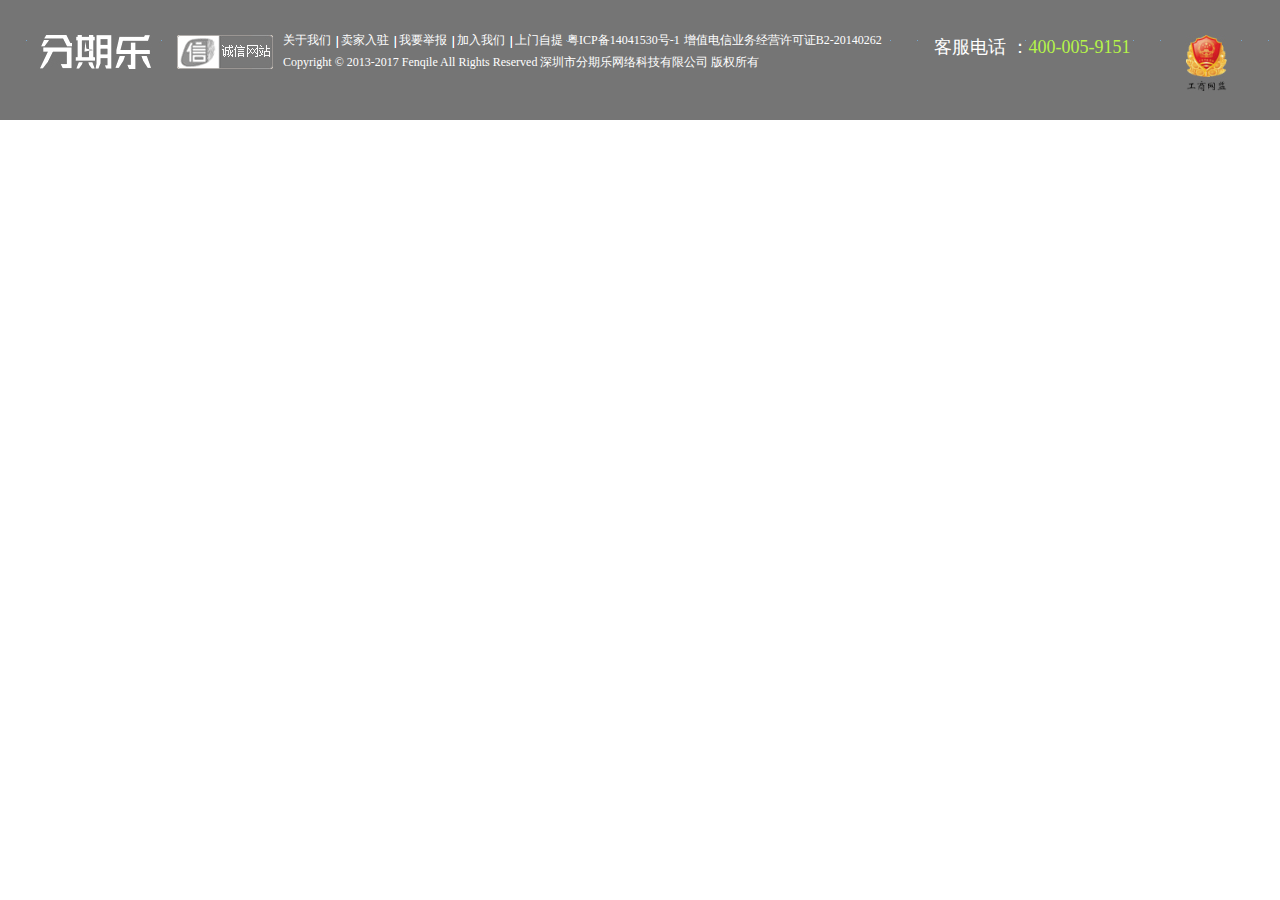
<file: html/footer.html>
<!DOCTYPE html>
<html>
	<head>
		<meta charset="UTF-8">
		<title></title>
		<link rel="stylesheet" type="text/css" href="../css/footer.css"/>
	</head>
	<body>
		<div class="footer">
			<a href="" id="img1"><img src="../img/Landing/footer_09.jpg"/></a>
			<a href="" id="img2"><img src="../img/Landing/footer_11.jpg"/></a>
			<ul>
				<li><a href="">关于我们</a></li>
				<li><a href="">卖家入驻</a></li>
				<li><a href="">我要举报</a></li>
				<li><a href="">加入我们</a></li>
				<li><a href="">上门自提</a>   <a href="">粤ICP备14041530号-1</a>   <a href="">增值电信业务经营许可证B2-20140262</a></li>
				<p>Copyright © 2013-2017 Fenqile All Rights Reserved 深圳市分期乐网络科技有限公司 版权所有</p>
			</ul>
			<div class="kefu">
				<p><span>客服电话 ：</span><b>400-005-9151</b></p>
				<img src="../img/Landing/footer_06.jpg"/>
			</div>
			
		</div>
	</body>
</html>
</file>
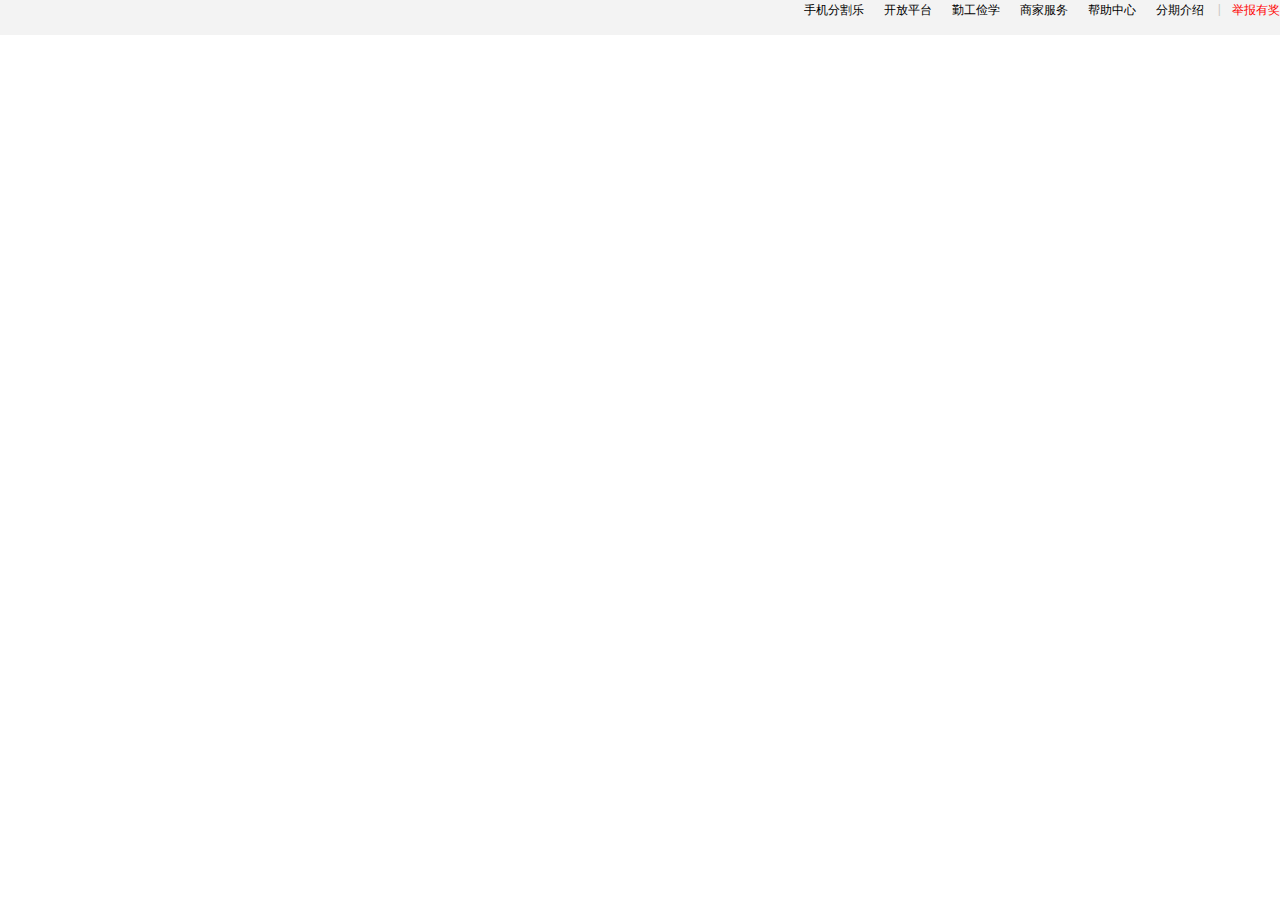
<file: html/header.html>
<!DOCTYPE html>
<html>
	<head>
		<meta charset="UTF-8">
		<title></title>
		<link rel="stylesheet" type="text/css" href="../css/header.css"/>
	</head>
	<body>
		<div class="header">
			<ul>
				<li><a href="">手机分割乐</a></li>
				<li><a href="">开放平台</a></li>
				<li><a href="">勤工俭学</a></li>
				<li><a href="">商家服务</a></li>
				<li><a href="">帮助中心</a></li>
				<li><a href="">分期介绍</a></li>
				<li><a href="">举报有奖</a></li>
			</ul>
		</div>
	</body>
</html>
</file>
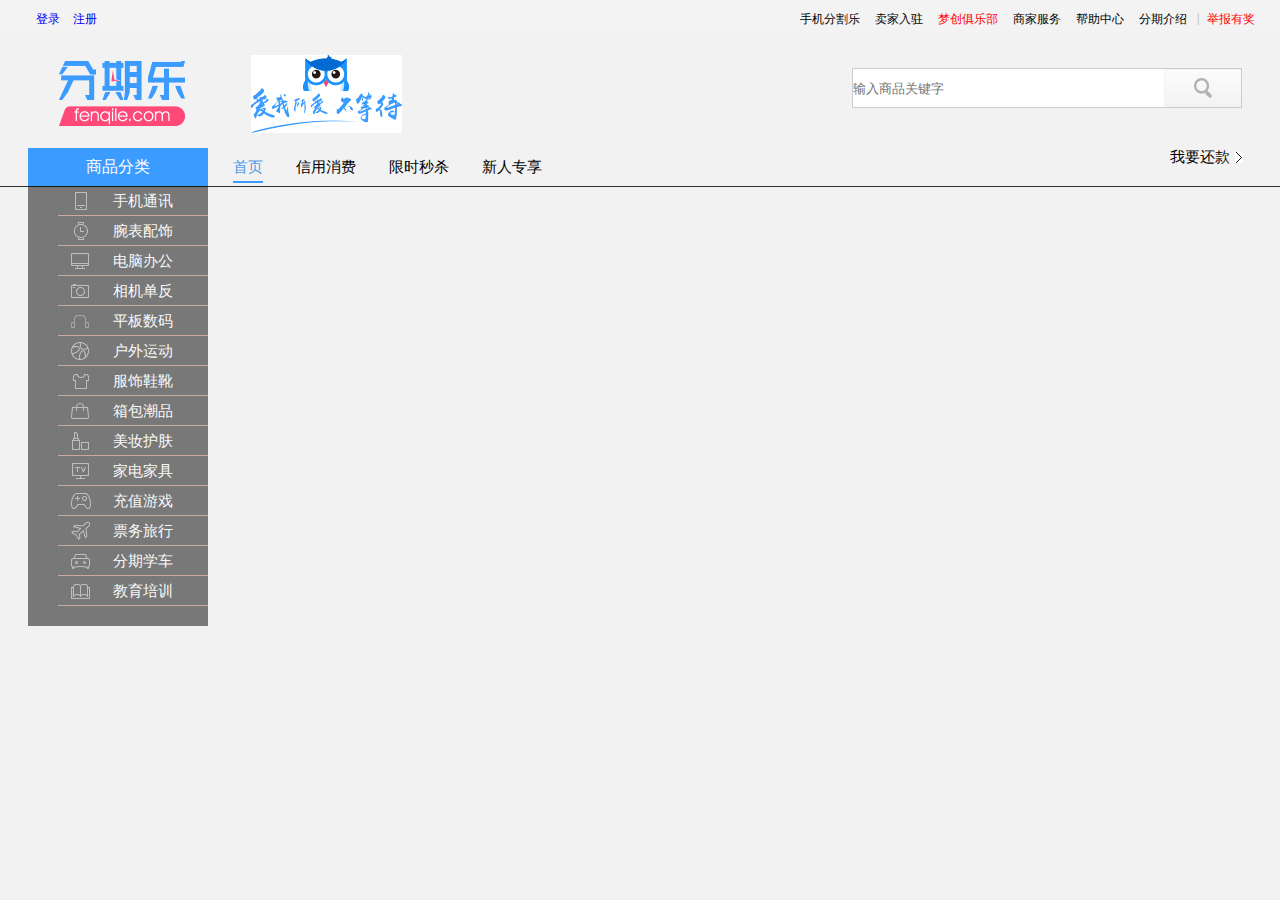
<file: html/headers.html>
<!DOCTYPE html>
<html>
	<head>
		<meta charset="UTF-8">
		<title></title>
		<link rel="stylesheet" type="text/css" href="../css/indenx.css"/>
	</head>
	<body>
		<div class="header">
				<ul>
					<li><a href="html/Landing.html">登录</a></li>
					<li><a href="html/register.html">注册</a></li>
				</ul>
				<ul>
					<li><a href="####">手机分割乐</a></li>
					<li><a href="####">卖家入驻</a></li>
					<li><a href="####">梦创俱乐部</a></li>
					<li><a href="####">商家服务</a></li>
					<li><a href="####">帮助中心</a></li>
					<li><a href="####">分期介绍</a></li>
					<li><a href="javascript:;">举报有奖</a></li>
				</ul>
			</div>
			
			<div class="sousuo">
				<h1><a href=""><span>分期乐</span></a></h1>
				<img src="../img/indenx/maotouying.jpg" id="mty"/>
				<form>
					<input type="text" id="sousuo" placeholder="输入商品关键字" />
					<input type="button" id="but" value="" />
				</form>
			</div>
			
			<div class="nav">
				<div class="classify">
					<p id="one">商品分类</p>
					<ul>
						<li><span></span><a href="javascript:;">手机通讯</a></li>
						<li><span></span><a href="javascript:;">腕表配饰</a></li>
						<li><span></span><a href="javascript:;">电脑办公</a></li>
						<li><span></span><a href="javascript:;">相机单反</a></li>
						<li><span></span><a href="javascript:;">平板数码</a></li>
						<li><span></span><a href="javascript:;">户外运动</a></li>
						<li><span></span><a href="javascript:;">服饰鞋靴</a></li>
						<li><span></span><a href="javascript:;">箱包潮品</a></li>
						<li><span></span><a href="javascript:;">美妆护肤</a></li>
						<li><span></span><a href="javascript:;">家电家具</a></li>
						<li><span></span><a href="javascript:;">充值游戏</a></li>
						<li><span></span><a href="javascript:;">票务旅行</a></li>
						<li><span></span><a href="javascript:;">分期学车</a></li>
						<li><span></span><a href="javascript:;">教育培训</a></li>	
					</ul>
				</div>
				<ul class="navs">
					<li><a href="javascript:;">首页</a></li>
					<li><a href="javascript:;">信用消费</a></li>
					<li><a href="javascript:;">限时秒杀</a></li>
					<li><a href="javascript:;">新人专享</a></li>
				</ul>
				<span class="right"><a href="javascript:;">我要还款</a></span>
			</div>
	</body>
</html>
</file>
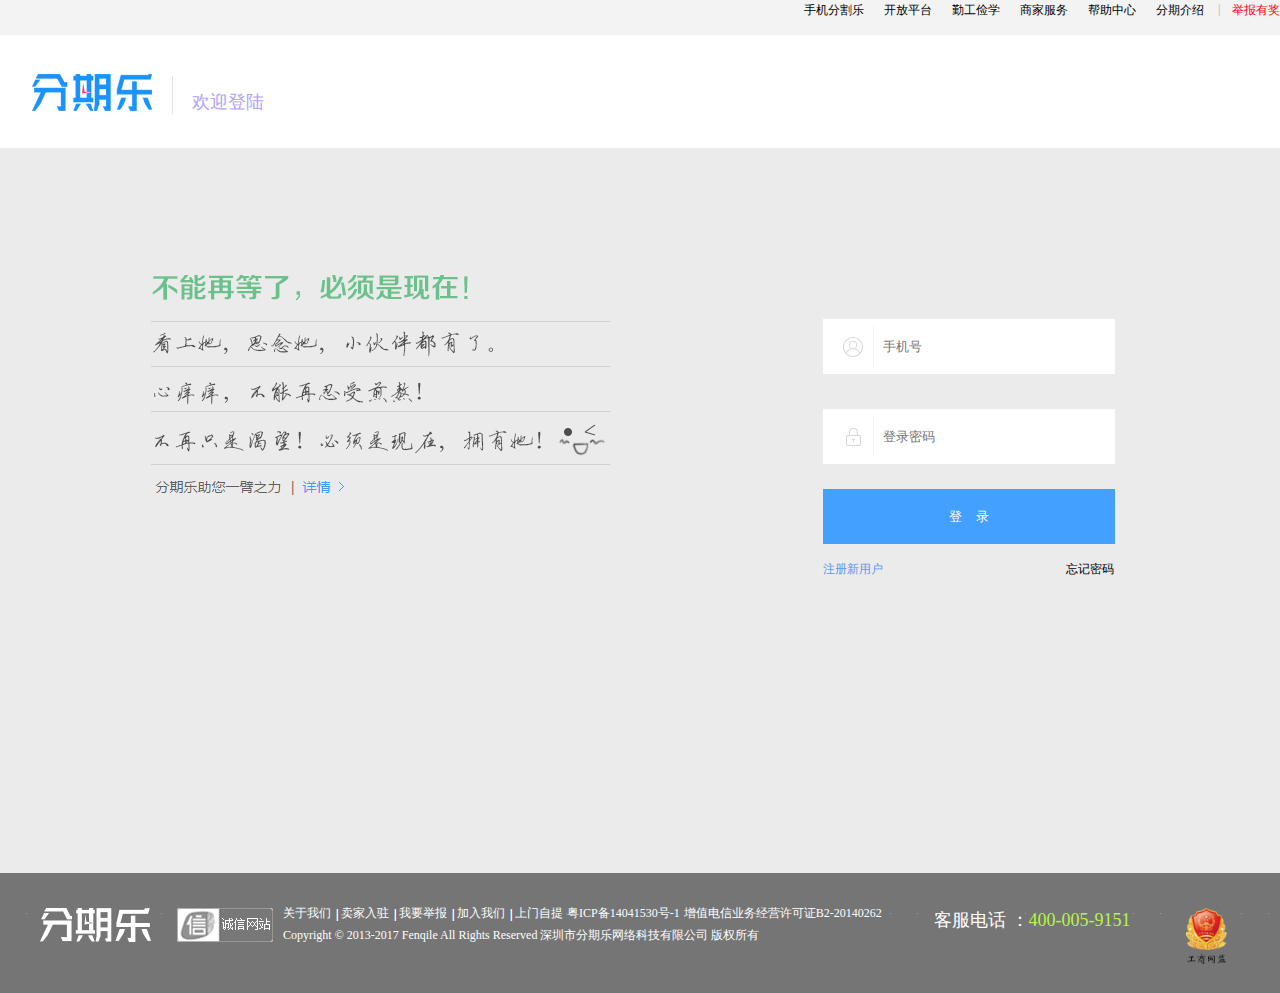
<file: html/Landing.html>
<!DOCTYPE html>
<html>
	<head>
		<meta charset="UTF-8">
		<title></title>
		<link rel="stylesheet" type="text/css" href="../css/Landing.css"/>
	  	<script src="../lib/jquery/jquery-1.12.4.min.js" type="text/javascript" charset="utf-8"></script>
		<script src="../js/index.js" type="text/javascript" charset="utf-8"></script>
	</head>
	<body>
		<div id="vice_header"></div>
		
		<div class="logo">
				<h1><a href="../index.html"><span>分期乐</span></a></h1>
				<p>欢迎登陆</p>
		</div>
		
		<div class="content">
			<p><img src="../img/Landing/wenzhi.gif"/></p>
			<form>
				<ul>
					<li>
						<span></span>
						<div><input type="text" id="names" placeholder="手机号" /><b id="upwd_info"></b></div>
						<em id="name_hint"></em>
					</li>
					<li>
						<span></span>
						<div><input type="password" id="_password" placeholder="登录密码" /><b id="mima"></b></div>
						<em id="_password_hint"></em>
					</li>
					<input type="submit" id="but" value="登    录"/>
					<li>
						<a href="">注册新用户</a>
						<span>忘记密码</span>
					</li>
				</ul>
			</form>
		</div>
		
		<div id="vice_footer"></div>
		
		<script type="text/javascript">
			$(function(){
				var user_Boolean = false;
				var password_Boolean = false;
				var varconfirm_Boolean = false;
				var emaile_Boolean = false;
				var Mobile_Boolean = false;
				// Mobile
				$('#names').blur(function(){
				  if ((/^1[34578]\d{9}$/).test($("#names").val())){
				    $('#name_hint').html("正确").css("color","green");
				    Mobile_Boolean = true;
				  }else {
				    $('#name_hint').html("不正确").css("color","red");
				    Mobile_Boolean = false;
				  }
				});
				
				$('#_password').blur(function(){
				  if ((/^1[34578]\d{9}$/).test($("#_password").val())){
				    $('#_password_hint').html("正确").css("color","green");
				    Mobile_Boolean = true;
				  }else {
				    $('#_password_hint').html("不正确").css("color","red");
				    Mobile_Boolean = false;
				  }
				});
				
				// click
				$('#but').click(function(){
				if(user_Boolean && password_Boolean && varconfirm_Boolean && emaile_Boolean && Mobile_Boolean == true){
				    alert("注册成功");
				}else {
				    alert("请完善信息");
				}
				});
			})
		</script>
	</body>
</html>
</file>
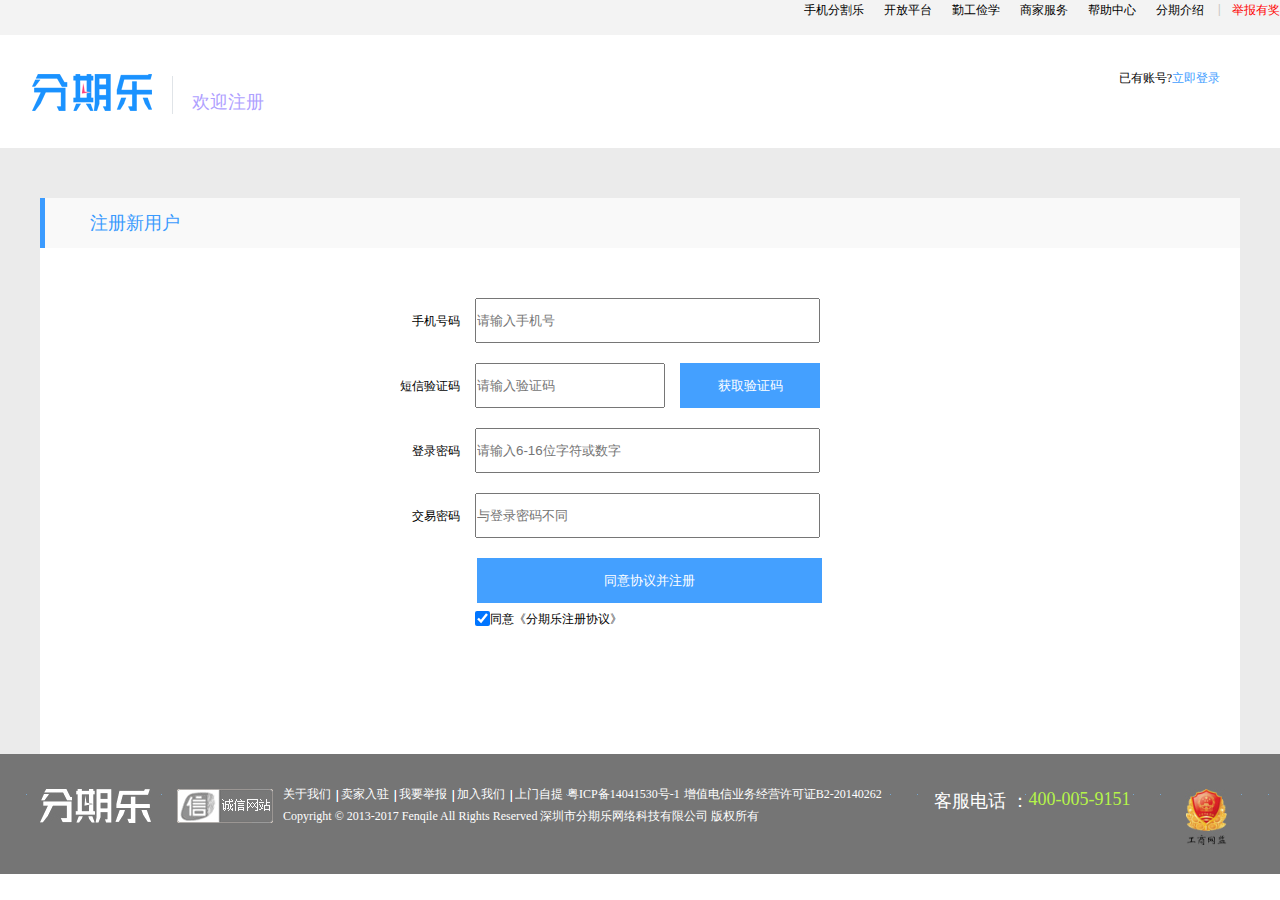
<file: html/register.html>
<!DOCTYPE html>
<html>
	<head>
		<meta charset="UTF-8">
		<title></title>
		<link rel="stylesheet" type="text/css" href="../css/register.css"/>
		<script src="../lib/jquery/jquery.min.js" type="text/javascript" charset="utf-8"></script>
		<script src="../js/index.js" type="text/javascript" charset="utf-8"></script>
	</head>
	<body>
		
		<div id="vice_header"></div>
		
		<div class="logo">
				<h1><a href="../index.html"><span>分期乐</span></a></h1>
				<p>欢迎注册</p>
				<span><b>已有账号?</b><a href="">立即登录</a></span>
		</div>
		
		<div class="register">
			<div class="top">
				注册新用户
			</div>
			<div class="content">
				<form>
					<li>
						<span><b>手机号码</b></span>
						<input type="text" name="" id="name" placeholder="请输入手机号" />
						<em id="name_hint"></em>
					</li>
					<li>
						<span><b>短信验证码</b></span>
						<input type="text" id="verify" placeholder="请输入验证码"/><button id="gain_verify">获取验证码</button>
					</li>
					<li>
						<span><b>登录密码</b></span>
						<input type="password" name="" id="_password" placeholder="请输入6-16位字符或数字"/>
						<em id="_password_hint"></em>
					</li>
					<li>
						<span><b>交易密码</b></span>
						<input type="password" name="" id="transaction_pin" placeholder="与登录密码不同"/>
						<em id="transaction_pin_hint"></em>
					</li>
					<input type="submit" id="but" name="" value="同意协议并注册"/><br />
					<p><input type="checkbox" name="" id="_checkbox" checked="checked"/><b>同意</b><span>《分期乐注册协议》</span></p>
				</form>
			</div>
		</div>
		
		
		<div id="vice_footer"></div>
		
		<script type="text/javascript">
			$(function(){
				// user
				var user_Boolean = false;
				var password_Boolean = false;
				var varconfirm_Boolean = false;
				var emaile_Boolean = false;
				var Mobile_Boolean = false;
				
				// Mobile
				$('#name').blur(function(){
				  if ((/^1[34578]\d{9}$/).test($("#name").val())){
				    $('#name_hint').html("正确").css("color","green");
				    Mobile_Boolean = true;
				  }else {
				    $('#name_hint').html("不正确").css("color","red");
				    Mobile_Boolean = false;
				  }
				});
				
				// password
				$('#_password').blur(function(){
				  if ((/^[a-z0-9_-]{6,16}$/).test($("#_password").val())){
				    $('#_password_hint').html("正确").css("color","green");
				    password_Boolean = true;
				  }else {
				    $('#_password_hint').html("不正确").css("color","red");
				    password_Boolean = false;
				  }
				});
				
				// transaction_pin
				$('#transaction_pin').blur(function(){
				  if ((/^[a-z0-9_-]{6,16}$/).test($("#transaction_pin").val())){
				    $('#transaction_pin_hint').html("正确").css("color","green");
				    password_Boolean = true;
				  }else {
				    $('#transaction_pin_hint').html("不正确").css("color","red");
				    password_Boolean = false;
				  }
				});
				
				// click
				$('#but').click(function(){
				if(user_Boolean && password_Boolean && varconfirm_Boolean && emaile_Boolean && Mobile_Boolean == true){
				    alert("注册成功");
				}else {
				    alert("请完善信息");
				}
				});
			})
		</script>
	</body>

	
</html>
</file>
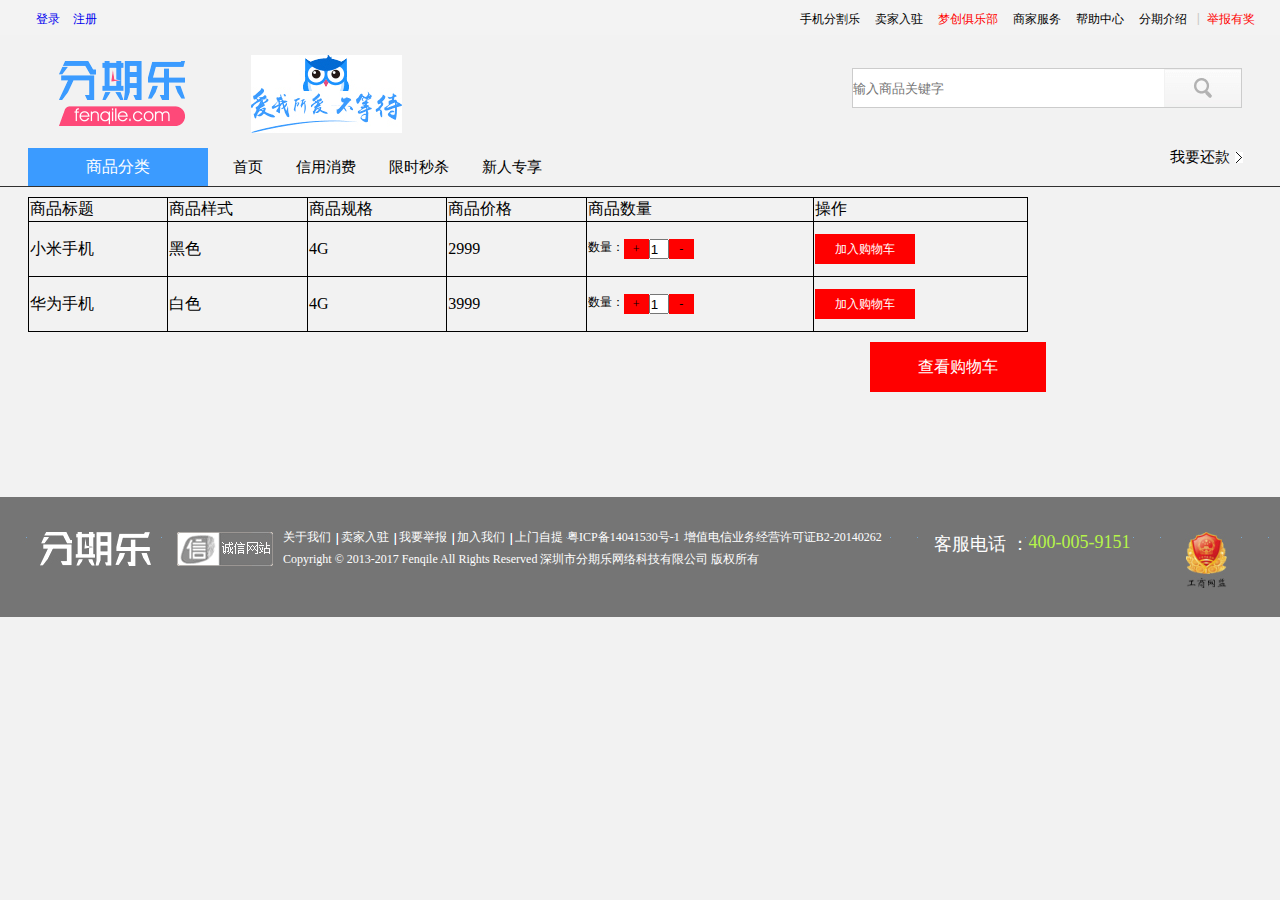
<file: html/shopp.html>
<!DOCTYPE html>
<html>
	<head>
		<meta charset="UTF-8">
		<title></title>
		<style type="text/css">
			*{margin: 0px 0px;}
			.nav .classify ul{display: none;}
			.nav .classify:hover  ul{display: block;}
			#content{height: 300px;}
			#add{display: block;width: 20px;height: 20px;margin: 0px 0px;float: left;}
			table{border: 1px solid black;width: 1000px;margin: 10px 28px;}
			td:nth-child(6) a{width: 100px;height: 30px;display: block;background: red;color: white;text-align: center;line-height: 30px;margin: 11px 0px;}
			td b{display:block;width: 25px;height: 20px;background: red; text-align: center;line-height: 20px;}
			table {border-collapse: collapse;}
			td {border:1px solid;}
			span{float: left;}
			#gwc{font-size: 16px;padding: 0px 28px;width: 120px;height: 50px;background: red;color: white;text-align: center;
			line-height: 50px;display: block;float: right;margin: 0px 234px;}
			#host_heder .navs li:nth-child(1) a{color: black;border: none;}
		</style>
		<script src="../lib/jquery/jquery-1.12.4.min.js" type="text/javascript" charset="utf-8"></script>
		<script src="../lib/jquery_plugins/jquery.cookie.js" type="text/javascript" charset="utf-8"></script>
		<script src="../js/index.js" type="text/javascript" charset="utf-8"></script>
	</head>
	<body>
		<div id="host_heder"></div>
		<div id="content">
			
			<table rules="all">
				<tr>
					<td>商品标题</td>
					<td>商品样式</td>
					<td>商品规格</td>
					<td>商品价格</td>
					<td>商品数量</td>
					<td>操作</td>
				</tr>
				<tr>
					<td>小米手机</td>
					<td>黑色</td>
					<td>4G</td>
					<td>2999</td>					
					<td><span>数量：</span><span class="jia"><b>+</b></span><input type="" name="" id="add" value="1" /><span class="jian"><b>-</b></span></td>
					<td><a href="javascript:;">加入购物车</a></td>
				</tr>
				<tr>
					<td>华为手机</td>
					<td>白色</td>
					<td>4G</td>
					<td>3999</td>					
					<td><span>数量：</span><span class="jia"><b>+</b></span><input type="" name="" id="add" value="1" /><span class="jian"><b>-</b></span></td>
					<td><a href="javascript:;">加入购物车</a></td>
				</tr>
			</table>
			
			<a href="shopp.cart.html" target="_blank" id="gwc">查看购物车</a>
		</div>
		<div id="vice_footer"></div>
		
		<script type="text/javascript">
			$(function(){
				$("table a").click(function(){
					// 获取当前超级链接所在行 jQuery 对象
					// var $tr = $(this).parent().parent();
					var $tr = $(this).parents("tr");
					// 获取当前添加到购物车行中商品信息，创建对应对象保存
					var product = {
						id : $tr.children().eq(0).text(),
						name : $tr.children().eq(1).text(),
						price : $tr.children().eq(2).text(),
						desc : $tr.children().eq(3).text(),
						num : $tr.children().eq(4).children().eq(2).val(),
						amount : 1
					};
	
					// 将当前选购商品添加到保存购物车信息的数组中
					// 使用 jQuery 的 cookie 插件来实现 Cookie 的保存、查询操作
					// 使用方法： 保存 -- $.cookie(key, value, options) 
					//			  查询 -- $.cookie(key)
					// 设置 $.cookie.json = true 可以实现自动的 JSON.parse() 或 JSON.stringify() 方法调用
					// 配置 cookie
					$.cookie.json = true;
					// 读取已保存的购物车数组
					var products = $.cookie("products") || [];
					// 判断是否当前商品已有选购过
					var index = exist(product.id, products);
					if (index !== -1) // 之前已有选购，则只需要修改数量
						products[index].amount += 1;
					else // 将当前选购商品对象添加到数组保存
						products.push(product);
	
					// 将 products 中所有选购商品信息保存到 cookie 中
					$.cookie("products", products, {expires : 7});
	
					alert("添加成功");
				});
			});
	
			// 判断 指定的 id 在所有选购商品的数组中是否存在该 id 所表示的商品对象
			// 返回存在的商品对象在数组中的下标，不存在则返回 -1
			function exist(id, products) {
				for (var i = 0, len = products.length; i < len; i++) {
					if (products[i].id == id)
						return i;
				}
	
				return -1;
			}
			
			$(".jian,.jia").click(function(){
				// 找到 - 号所在行
				var $tr = Number($(this).siblings("input").val());
				// 该行绑定数据在数组中索引
				console.log($tr);
//				var index = exist($tr.children().eq(1).text(), products);
				// 获取该行对应数组中的商品对象
//				var product = products[index];
                console.log(this)
				if ($(this).is(".jia")) { // 数量 +
					$tr += 1;
				} else { // 数量 -
					if ($tr <= 1)
						return;
					// 在数组元素中减数量
					$tr -= 1;
				}
				console.log($tr)
				$("#add").val($tr);
				// 保存回 cookie
				$.cookie("product", $tr, {expires:7});
				// 页面显示内容修改
				
			});
		</script>
	</body>
</html>
</file>
<file: css/footer.css>
body, div, ul, li, ol, dl, dd, dt, p, h1, h2, h3, form, input, span, img {
  margin: 0;
  padding: 0;
  box-sizing: border-box; }

body {
  margin: 0 auto; }

li {
  list-style: none; }

a {
  text-decoration: none;
  font-size: 12px; }

span {
  font-size: 12px; }

img {
  border: none;
  display: block; }

em, i {
  font-style: normal;
  font-size: 12px; }

b, strong {
  font-weight: normal;
  font-size: 12px; }

.footer {
  height: 120px;
  background: url(../img/Landing/footer_03.jpg); }

.footer #img1 {
  float: left;
  margin-top: 35px;
  margin-left: 40px; }

.footer #img2 {
  float: left;
  margin-left: 25px;
  margin-top: 35px; }

.footer ul {
  width: 631px;
  height: 120px;
  float: left; }

.footer ul li {
  float: left;
  margin-top: 30px;
  padding-left: 10px;
  background: url(../img/Landing/footer.jpg) no-repeat 5px 6px; }

.footer ul li a:hover {
  border-bottom: 1px solid white; }

.footer ul li:nth-child(1) {
  background: none; }

.footer ul p {
  float: left;
  font-size: 12px;
  color: white;
  margin-top: 5px;
  margin-left: 10px; }

.footer ul li a {
  color: white; }

.footer .kefu p {
  width: 217px;
  height: 75px;
  float: left;
  margin-top: 35px;
  margin-left: 30px; }

.footer .kefu p span {
  color: white;
  font-size: 18px; }

.footer .kefu p b {
  color: #b5f449;
  font-size: 18px; }

.footer .kefu img {
  padding-top: 35px;
  padding-left: 35px; }

/*# sourceMappingURL=footer.css.map */
</file>
<file: css/header.css>
body, div, ul, li, ol, dl, dd, dt, p, h1, h2, h3, form, input, span, img {
  margin: 0;
  padding: 0;
  box-sizing: border-box; }

body {
  margin: 0 auto; }

li {
  list-style: none; }

a {
  text-decoration: none;
  font-size: 12px; }

span {
  font-size: 12px; }

img {
  border: none;
  display: block; }

em, i {
  font-style: normal;
  font-size: 12px; }

b, strong {
  font-weight: normal;
  font-size: 12px; }

.header {
  height: 35px;
  background: #f3f3f3; }

.header ul {
  float: right; }

.header ul li {
  float: left;
  padding-left: 20px; }

.header ul li a:hover {
  border-bottom: 1px solid black; }

.header ul li a {
  color: black; }

.header ul li:nth-child(7) {
  padding-left: 28px;
  background: url(../img/Landing/shuxian.gif) no-repeat 14px center; }

.header ul li:nth-child(7) a {
  color: red; }

/*# sourceMappingURL=header.css.map */
</file>
<file: css/indenx.css>
body, div, ul, li, ol, dl, dd, dt, p, h1, h2, h3, form, input, span, img {
  margin: 0;
  padding: 0;
  box-sizing: border-box; }

body {
  margin: 0 auto; }

li {
  list-style: none; }

a {
  text-decoration: none;
  font-size: 12px; }

span {
  font-size: 12px; }

img {
  border: none;
  display: block; }

em, i {
  font-style: normal;
  font-size: 12px; }

b, strong {
  font-weight: normal;
  font-size: 12px; }

body {
  background: #F2F2F2; }

.header {
  height: 35px;
  background: #f3f3f3;
  line-height: 35px;
  overflow: hidden; }

.header ul:nth-child(1) {
  margin-left: 23px; }

.header ul:nth-child(1) li {
  float: left;
  margin-left: 13px; }

.header ul:nth-child(1) li a:hover {
  color: #3B9BFE; }

.header ul:nth-child(2) {
  float: right;
  margin-right: 25px; }

.header ul:nth-child(2) li {
  float: left;
  padding-left: 15px; }

.header ul:nth-child(2) li:nth-child(7) {
  padding-left: 20px;
  background: url(../img/Landing/shuxian.gif) no-repeat 10px center; }

.header ul:nth-child(2) li:nth-child(3) a {
  color: red; }

.header ul:nth-child(2) li:nth-child(7) a {
  color: red; }

.header ul:nth-child(2) li a {
  color: black; }

.header ul:nth-child(2) li a:hover {
  border-bottom: 1px solid black; }

.header ul:nth-child(2) li:nth-child(3) a:hover {
  border-bottom: 1px solid red; }

.header ul:nth-child(2) li:nth-child(7) a:hover {
  border-bottom: 1px solid red; }

.sousuo {
  height: 113px; }

.sousuo h1 a {
  display: block;
  width: 127px;
  height: 65px;
  background: url(../img/indenx/logo.png) no-repeat;
  margin-top: 26px;
  margin-left: 59px;
  float: left; }

.sousuo #mty {
  float: left;
  margin-left: 65px;
  margin-top: 20px; }

.sousuo h1 a span {
  display: none; }

.sousuo form {
  width: 392px;
  height: 40px;
  float: left;
  margin: -65px 852px; }

.sousuo form #sousuo {
  width: 312px;
  height: 40px;
  border: 1px solid #cccccc;
  border-right: none;
  float: left; }

.sousuo form #but {
  width: 78px;
  height: 40px;
  background: url(../img/indenx/sousuo.jpg) no-repeat center;
  float: left;
  border: 1px solid #cccccc;
  border-left: none; }

.nav {
  height: 39px;
  border-bottom: 1px solid #313131; }

.nav .classify {
  position: relative;
  float: left; }

.nav .classify #one {
  display: block;
  width: 180px;
  height: 38px;
  background: #3b9bff;
  color: white;
  font-size: 16px;
  text-align: center;
  line-height: 38px;
  margin-left: 28px; }

.nav .classify ul {
  position: absolute;
  width: 180px;
  height: 440px;
  background: black;
  margin-left: 28px;
  opacity: 0.5;
  z-index: 1; }

.nav .classify ul li {
  position: relative;
  width: 150px;
  height: 30px;
  border-bottom: 1px solid #a6654e;
  margin-left: 30px; }

.nav .classify ul li span {
  display: block;
  width: 22px;
  height: 18px;
  position: absolute;
  left: 13px;
  top: 6px; }

.nav .classify ul li span {
  background: url(../img/indenx/kenay.png) no-repeat -4px -14px; }

.nav .classify ul li:nth-child(2) span {
  background-position: -229px -14px; }

.nav .classify ul li:nth-child(3) span {
  background-position: -37px -14px; }

.nav .classify ul li:nth-child(4) span {
  background-position: -69px -14px; }

.nav .classify ul li:nth-child(5) span {
  background-position: -101px -14px; }

.nav .classify ul li:nth-child(6) span {
  background-position: -133px -14px; }

.nav .classify ul li:nth-child(7) span {
  background-position: -312px -14px; }

.nav .classify ul li:nth-child(8) span {
  background-position: -165px -14px; }

.nav .classify ul li:nth-child(9) span {
  background-position: -197px -14px; }

.nav .classify ul li:nth-child(10) span {
  background-position: -341px -14px; }

.nav .classify ul li:nth-child(11) span {
  background-position: -256px -14px; }

.nav .classify ul li:nth-child(12) span {
  background-position: -285px -14px; }

.nav .classify ul li:nth-child(13) span {
  background-position: -369px -14px; }

.nav .classify ul li:nth-child(14) span {
  background-position: -398px -14px; }

.nav .classify ul li a {
  color: white;
  padding-left: 55px;
  line-height: 30px;
  font-size: 15px; }

.nav .navs li {
  float: left;
  line-height: 37px;
  padding: 0 8px;
  margin-left: 17px; }

.nav .navs li a {
  color: black;
  font-size: 15px; }

.nav .navs li a:hover {
  border-bottom: 2px solid #3b9bff;
  padding: 6px 0;
  color: #5299e3; }

.nav .navs li:nth-child(1) a {
  border-bottom: 2px solid #3b9bff;
  color: #5299e3;
  padding: 6px 0; }

.nav .navs li:nth-child(1) a:hover {
  border-bottom: 2px solid #3b9bff;
  color: #5299e3;
  padding: 6px 0; }

.nav .right {
  float: right; }

.nav .right a {
  font-size: 15px;
  color: black;
  background: url(../img/indenx/xiaoyuhao.jpg) no-repeat 65px center;
  padding-right: 50px; }

.nav .right a:hover {
  color: #5299e3; }

#banner {
  width: 100%;
  height: 440px;
  position: relative;
  overflow: hidden;
  margin: 0 auto; }

#banner ul {
  position: absolute; }

#banner ul li {
  width: 1263px;
  list-style: none;
  float: left; }

#banner ul li img {
  width: 100%;
  height: 440px; }

#prev, #next {
  width: 50px;
  height: 100px;
  position: absolute;
  top: 0;
  bottom: 0;
  margin: auto;
  background: black;
  opacity: 0.3;
  color: white;
  text-align: center;
  line-height: 100px;
  font-size: 50px;
  cursor: default; }

#banner #next {
  right: 0; }

#banner #pages {
  width: 400px;
  height: 40px;
  background: black;
  line-height: 40px;
  text-align: center;
  float: left;
  opacity: 0.5;
  margin: 370px 530px; }

#banner .circle {
  width: 20px;
  height: 20px;
  border-radius: 50%;
  background: red;
  opacity: 0.5;
  float: left;
  margin: 10px 15px; }

#banner .current {
  background: white; }

#banner .right img {
  position: absolute;
  display: block;
  z-index: 1;
  right: 30px;
  top: 0px; }

.box {
  width: 1205px;
  height: 220px;
  margin: 0 auto; }

.box #img1 {
  float: left;
  border: 1px solid #f2f2f2;
  border-right: none; }

.box #img2 {
  float: left;
  border: 1px solid #f2f2f2;
  border-right: none; }

.box table tr {
  float: left; }

.box table tr td {
  border-left: none;
  border-bottom: none;
  border-right: none;
  border-top: none; }

.box table tr td img {
  height: 109.49px;
  width: 240px; }

.box table tr:nth-child(1) td {
  border-top: none; }

.tops {
  width: 1200px;
  height: 320px;
  margin: 0 auto;
  margin-top: 30px;
  overflow: hidden; }

.tops .xsmx b {
  display: block;
  width: 7px;
  height: 22px;
  background: #60aeff;
  float: left;
  margin-right: 5px; }

.tops .xsmx span {
  float: left;
  font-size: 18px;
  margin-right: 5px; }

.tops .xsmx em {
  background: red;
  color: white;
  font-size: 14px; }

.tops .xsmx a {
  float: right;
  color: #9c809c;
  font-size: 14px; }

.tops .xsmx a:hover {
  border-bottom: 1px solid #9c809c; }

.Template {
  width: 1200px;
  height: 280px;
  margin: 0 auto;
  background: white;
  margin-top: 18px;
  overflow: hidden; }

.Template .ul {
  float: left;
  width: 299px;
  height: 280px;
  border-right: 1px solid #f2f2f2; }

.Template .ul img {
  display: block;
  width: 135px;
  height: 100px;
  margin: 0 auto;
  margin-top: 35px;
  margin-bottom: 50px; }

.Template .ul a:nth-child(2) {
  float: left;
  width: 230px;
  color: black;
  margin-bottom: 20px;
  padding-left: 25px; }

.Template .ul a:nth-child(3) {
  float: left;
  width: 230px;
  color: #8e8e8e;
  margin-bottom: 7px;
  margin-left: 20px; }

.Template .ul:nth-child(4) {
  border: none; }

.Template .ul li {
  float: left;
  color: white;
  font-size: 14px;
  line-height: 35px; }

.Template .ul li span {
  width: 160px;
  height: 35px;
  background: #ff91b0;
  float: left;
  padding-left: 20px; }

.Template .ul li b {
  padding-left: 20px;
  text-align: center;
  width: 118px;
  height: 35px;
  background: #ff7ea2;
  float: left; }

.one2 {
  width: 1200px;
  height: 542px;
  margin: 0 auto; }

.one2 .top2 {
  width: 1200px;
  height: 25px;
  margin-top: 30px;
  margin-bottom: 17px; }

.one2 .top2 b {
  display: block;
  width: 7px;
  height: 22px;
  background: #60aeff;
  float: left;
  margin-right: 5px; }

.one2 .top2 span {
  float: left;
  font-size: 18px;
  margin-right: 5px; }

.one2 .top2 em {
  background: red;
  color: white;
  font-size: 14px; }

.one2 #left {
  width: 720px; }

.one2 #left a:nth-child(1) {
  float: left; }

.one2 #left a:nth-child(2) {
  float: left; }

.one2 #left ul {
  float: left;
  width: 240px;
  height: 250px;
  background: white;
  border-right: 1px solid #f2f2f2; }

.one2 #left ul li a img {
  display: block;
  text-align: center;
  margin-top: 27px;
  margin-left: 60px;
  float: left; }

.one2 #left ul a:nth-child(2) {
  float: left;
  width: 200px;
  margin-top: 20px;
  margin-left: 18px; }

.one2 #left ul a:nth-child(4) {
  float: left;
  display: block;
  width: 100px;
  height: 30px;
  background: #60AEFF;
  text-align: center;
  line-height: 30px;
  margin: 5px 20px; }

.one2 #left ul span {
  float: left;
  width: 200px;
  color: #8E8E8E;
  margin-left: 20px;
  margin-top: 5px; }

.one2 .right {
  width: 478px;
  height: 340px;
  float: left;
  margin-top: -251px;
  background: white url(../img/indenx/aa.jpg) no-repeat 23px 0px; }

.one2 .right ul {
  margin-left: 40px;
  height: 160px;
  width: 478px; }

.one2 .right ul:nth-child(1) li:nth-child(1) {
  width: 183px;
  height: 157px;
  float: left; }

.one2 .right ul:nth-child(1) li:nth-child(2) {
  float: left;
  width: 247px; }

.one2 .right ul:nth-child(1) li:nth-child(2) a:nth-child(1) {
  margin-top: 44px;
  float: left;
  color: black; }

.one2 .right ul:nth-child(1) li:nth-child(1) img {
  margin: -10px 22px;
  float: left; }

.one2 .right ul:nth-child(1) li:nth-child(1) span {
  padding: 13px 5px;
  float: left; }

.one2 .right ul:nth-child(1) li:nth-child(2) p {
  color: #c5cfde;
  font-size: 12px;
  margin-top: 17px;
  float: left; }

.one2 .right ul:nth-child(1) li:nth-child(2) a:nth-child(3) {
  float: left;
  width: 247px;
  height: 30px;
  background: #60AEFF;
  text-align: center;
  line-height: 30px;
  margin-top: 18px; }

.one2 .right ul:nth-child(2) li:nth-child(1) {
  width: 183px;
  height: 157px;
  float: left; }

.one2 .right ul:nth-child(2) li:nth-child(1) span {
  float: left;
  padding: 15px 5px; }

.one2 .right ul:nth-child(2) li:nth-child(1) a img {
  float: left;
  margin: -10px 22px; }

.one2 .right ul:nth-child(2) li:nth-child(2) {
  float: left;
  width: 247px; }

.one2 .right ul:nth-child(2) li:nth-child(2) a:nth-child(1) {
  margin-top: 44px;
  float: left;
  color: black; }

.one2 .right ul:nth-child(2) li:nth-child(1) img {
  margin: -10px 22px;
  float: left; }

.one2 .right ul:nth-child(2) li:nth-child(1) span {
  padding: 13px 5px;
  float: left; }

.one2 .right ul:nth-child(2) li:nth-child(2) p {
  color: #c5cfde;
  font-size: 12px;
  margin-top: 17px;
  float: left; }

.one2 .right ul:nth-child(2) li:nth-child(2) a:nth-child(3) {
  float: left;
  width: 247px;
  height: 30px;
  background: #60AEFF;
  text-align: center;
  line-height: 30px;
  margin-top: 18px; }

.two {
  width: 1200px;
  height: 573px;
  margin: 0 auto; }

.two .top2 {
  width: 1200px;
  height: 25px;
  margin-bottom: 17px;
  line-height: 25px;
  margin-top: 30px;
  float: left; }

.two .top2 b {
  display: block;
  width: 7px;
  height: 22px;
  background: #60aeff;
  float: left;
  margin-right: 5px; }

.two .top2 span {
  float: left;
  font-size: 18px;
  margin-right: 5px; }

.two .top2 ul {
  float: right; }

.two .top2 ul li {
  float: left;
  padding-right: 50px; }

.two .top2 ul li a {
  color: #ae8e80; }

.two .top2 ul li a:hover {
  color: brown;
  border-bottom: 1px solid red; }

.two .top2 ul li:nth-child(4) {
  padding-right: 0px; }

.two #left {
  width: 960px;
  float: left; }

.two #left a:nth-child(1) {
  float: left; }

.two #left a:nth-child(2) {
  float: left; }

.two #left ul {
  float: left;
  width: 240px;
  height: 250px;
  background: white;
  border-right: 1px solid #f2f2f2; }

.two #left ul li a img {
  display: block;
  text-align: center;
  margin-top: 27px;
  margin-left: 60px;
  float: left; }

.two #left ul a:nth-child(2) {
  float: left;
  width: 200px;
  margin-top: 20px;
  margin-left: 18px; }

.two #left ul a:nth-child(4) {
  float: left;
  display: block;
  width: 100px;
  height: 30px;
  background: #60AEFF;
  text-align: center;
  line-height: 30px;
  margin: 5px 20px; }

.two #left ul span {
  float: left;
  width: 200px;
  color: #8E8E8E;
  margin-left: 20px;
  margin-top: 5px; }

.two .right {
  width: 238px;
  height: 500px;
  float: left; }

.two .right ul {
  width: 119px;
  height: 500px;
  float: left; }

.two .right ul img {
  height: 100px;
  border-left: 1px solid #f2f2f2;
  border-bottom: 1px solid #f2f2f2; }

.three {
  width: 1200px;
  height: 573px;
  margin: 0 auto; }

.three .top2 {
  width: 1200px;
  height: 25px;
  margin-bottom: 17px;
  line-height: 25px;
  float: left;
  margin-top: 30px; }

.three .top2 b {
  display: block;
  width: 7px;
  height: 22px;
  background: #60aeff;
  float: left;
  margin-right: 5px; }

.three .top2 span {
  float: left;
  font-size: 18px;
  margin-right: 5px; }

.three .top2 ul {
  float: right; }

.three .top2 ul li {
  float: left;
  padding-right: 0px; }

.three .top2 ul li a {
  color: #ae8e80; }

.three .top2 ul li a:hover {
  color: brown;
  border-bottom: 1px solid red; }

.three .top2 ul li:nth-child(4) {
  padding-right: 0px; }

.three #left {
  width: 960px;
  float: left; }

.three #left a:nth-child(1) {
  float: left; }

.three #left a:nth-child(2) {
  float: left; }

.three #left ul {
  float: left;
  width: 240px;
  height: 250px;
  background: white;
  border-right: 1px solid #F2F2F2; }

.three #left ul li a img {
  display: block;
  text-align: center;
  margin-top: 27px;
  margin-left: 60px;
  float: left; }

.three #left ul a:nth-child(2) {
  float: left;
  width: 200px;
  margin-top: 20px;
  margin-left: 18px; }

.three #left ul a:nth-child(4) {
  float: left;
  display: block;
  width: 100px;
  height: 30px;
  background: #60AEFF;
  text-align: center;
  line-height: 30px;
  margin: 5px 20px; }

.three #left ul span {
  float: left;
  width: 200px;
  color: #8E8E8E;
  margin-left: 20px;
  margin-top: 5px; }

.three .right ul {
  float: left;
  width: 240px;
  height: 250px;
  background: white;
  border-right: 1px solid #F2F2F2; }

.three .right ul li a img {
  display: block;
  text-align: center;
  margin-top: 27px;
  margin-left: 60px;
  float: left; }

.three .right ul a:nth-child(2) {
  float: left;
  width: 200px;
  margin-top: 20px;
  margin-left: 18px; }

.three .right ul a:nth-child(4) {
  float: left;
  display: block;
  width: 100px;
  height: 30px;
  background: #60AEFF;
  text-align: center;
  line-height: 30px;
  margin: 5px 20px; }

.three .right ul span {
  float: left;
  width: 200px;
  color: #8E8E8E;
  margin-left: 20px;
  margin-top: 5px; }

.four {
  width: 1200px;
  height: 573px;
  margin: 0 auto;
  overflow: hidden; }

.four .top2 {
  width: 1200px;
  height: 25px;
  margin-bottom: 17px;
  line-height: 25px;
  float: left;
  margin-top: 30px; }

.four .top2 b {
  display: block;
  width: 7px;
  height: 22px;
  background: #60aeff;
  float: left;
  margin-right: 5px; }

.four .top2 span {
  float: left;
  font-size: 18px;
  margin-right: 5px; }

.four .top2 a {
  float: right;
  color: #ae8e80;
  background: url(../img/indenx/huanyihuan.jpg) no-repeat 41px center;
  padding-right: 23px; }

.four .ul {
  float: left;
  width: 299px;
  height: 280px;
  border-right: 1px solid #f2f2f2;
  background: white; }

.four .ul img {
  display: block;
  width: 135px;
  height: 100px;
  margin: 0 auto;
  margin-top: 35px; }

.four .ul a:nth-child(2) {
  float: left;
  width: 230px;
  color: black;
  padding-top: 20px;
  padding-left: 20px; }

.four .ul span {
  float: left;
  width: 230px;
  color: #8e8e8e;
  padding-top: 9px;
  margin-left: 20px; }

.four .ul a:nth-child(4) {
  float: left;
  width: 100px;
  height: 30px;
  background: #60AEFF;
  color: white;
  text-align: center;
  line-height: 30px;
  margin: 7px 20px; }

.boxs {
  height: 86px;
  background: #dddddd;
  margin-top: -135px; }

.boxs ul li {
  width: 150px;
  height: 86px;
  float: left;
  margin-right: 110px; }

.boxs ul li:nth-child(1) {
  margin-left: 35px; }

.boxs ul li b {
  display: block;
  width: 38px;
  height: 38px;
  float: left;
  margin: 25px 0px; }

.boxs ul li:nth-child(1) b {
  background: url(../img/boxs.png) no-repeat 0px 0px; }

.boxs ul li:nth-child(2) b {
  background: url(../img/boxs.png) no-repeat -45px 0px; }

.boxs ul li:nth-child(3) b {
  background: url(../img/boxs.png) no-repeat -90px 0px; }

.boxs ul li:nth-child(4) b {
  background: url(../img/boxs.png) no-repeat -131px 0px; }

.boxs ul li:nth-child(5) b {
  background: url(../img/boxs.png) no-repeat -174px 0px; }

.boxs ul li:nth-child(5) {
  margin-right: 0px; }

.boxs ul li p {
  color: #6b6b8e;
  font-size: 18px;
  float: left;
  padding-top: 23px;
  padding-left: 10px; }

.boxs ul li span {
  color: #ceae97;
  float: left;
  padding-top: 5px;
  padding-left: 10px; }

.louti {
  font-weight: bold; }

#floor {
  width: 50px;
  position: fixed;
  background: white;
  z-index: 100;
  top: 20px;
  left: 38px;
  color: white;
  text-align: center;
  line-height: 50px;
  display: none; }

#floor li {
  width: 50px;
  height: 50px;
  border-bottom: 1px solid #F2F2F2;
  cursor: pointer;
  position: relative; }

#floor li span {
  font-size: 16px;
  width: 50px;
  height: 50px;
  display: none;
  background: red;
  position: absolute;
  top: 0;
  left: 0; }

#floor li img {
  display: block;
  width: 50px;
  height: 50px;
  padding: 15px; }

#floor li:nth-child(1) img {
  display: block;
  width: 50px;
  height: 50px;
  padding: 15px 18px; }

#floor li.last {
  background: #5e4a4a;
  color: #fff;
  border-bottom: 1px solid #ddd; }

#floor li.active span {
  background: #c00;
  color: #fff;
  display: block; }

#floor li:hover span {
  background: #c00;
  color: #fff; }

/*# sourceMappingURL=indenx.css.map */
</file>
<file: css/Landing.css>
body, div, ul, li, ol, dl, dd, dt, p, h1, h2, h3, form, input, span, img {
  margin: 0;
  padding: 0;
  box-sizing: border-box; }

body {
  margin: 0 auto; }

li {
  list-style: none; }

a {
  text-decoration: none;
  font-size: 12px; }

span {
  font-size: 12px; }

img {
  border: none;
  display: block; }

em, i {
  font-style: normal;
  font-size: 12px; }

b, strong {
  font-weight: normal;
  font-size: 12px; }

.logo {
  height: 113px; }

.logo h1 a span {
  display: none; }

.logo h1 a {
  display: block;
  width: 120px;
  height: 38px;
  margin-left: 32px;
  margin-top: 38px;
  float: left; }

.logo h1 a {
  background: url(../img/Landing/logo.png) no-repeat;
  /*background-size:120px 38px;*/ }

.logo p {
  float: left;
  font-size: 18px;
  color: #afa1ff;
  padding-top: 55px;
  padding-left: 40px;
  background: url(../img/Landing/shuxian2.gif) no-repeat 20px bottom; }

.content {
  height: 725px;
  background: url(../img/Landing/beijing.gif); }

.content p {
  padding: 125px 150px; }

.content form {
  float: right;
  margin: -317px 165px; }

.content form em {
  float: left;
  margin: 0px 0px; }

.content form ul li b {
  float: right; }

.content form ul li:nth-child(1) {
  width: 292px;
  height: 55px;
  margin: 15px 0;
  background: white url(../img/Landing/shuxian3.jpg) no-repeat 50px center;
  margin-bottom: 35px; }

.content form ul li:nth-child(2) {
  width: 292px;
  height: 55px;
  margin: 15px 0;
  background: white url(../img/Landing/shuxian3.jpg) no-repeat 50px center; }

.content form ul li #names {
  width: 232px;
  height: 55px;
  border: none;
  float: left; }

.content form ul li #_password {
  width: 232px;
  height: 55px;
  border: none;
  float: left; }

.content form ul li:nth-child(1) span {
  display: block;
  float: left;
  width: 60px;
  height: 55px;
  background: url(../img/Landing/denglu_03.jpg) no-repeat center; }

.content form ul li:nth-child(2) span {
  display: block;
  float: left;
  width: 60px;
  height: 55px;
  background: url(../img/Landing/denglu_07.jpg) no-repeat center; }

.content form ul #but {
  width: 292px;
  height: 55px;
  border: none;
  background: #44a0ff;
  color: white;
  margin-top: 10px; }

.content form ul li:nth-child(4) {
  padding-top: 15px; }

.content form ul li a {
  color: cornflowerblue; }

.content form ul li:nth-child(4) span {
  margin-left: 179px; }

/*# sourceMappingURL=Landing.css.map */
</file>
<file: css/register.css>
body, div, ul, li, ol, dl, dd, dt, p, h1, h2, h3, form, input, span, img {
  margin: 0;
  padding: 0;
  box-sizing: border-box; }

body {
  margin: 0 auto; }

li {
  list-style: none; }

a {
  text-decoration: none;
  font-size: 12px; }

span {
  font-size: 12px; }

img {
  border: none;
  display: block; }

em, i {
  font-style: normal;
  font-size: 12px; }

b, strong {
  font-weight: normal;
  font-size: 12px; }

.logo {
  height: 113px; }

.logo h1 a span {
  display: none; }

.logo h1 a {
  display: block;
  width: 120px;
  height: 38px;
  margin-left: 32px;
  margin-top: 38px;
  float: left; }

.logo h1 a {
  background: url(../img/Landing/logo.png) no-repeat;
  /*background-size:120px 38px;*/ }

.logo p {
  float: left;
  font-size: 18px;
  color: #afa1ff;
  padding-top: 55px;
  padding-left: 40px;
  background: url(../img/Landing/shuxian2.gif) no-repeat 20px bottom; }

.logo span {
  float: right;
  margin: 35px 60px; }

.logo span a {
  color: #44A0FF; }

.register {
  height: 606px;
  background: #ebebeb;
  overflow: hidden; }

.register .top {
  width: 1200px;
  height: 50px;
  background: #f9f9f9;
  margin: 0 auto;
  margin-top: 50px;
  border-left: 5px solid #3b9bff;
  color: #3b9bfe;
  font-size: 18px;
  line-height: 50px;
  padding-left: 45px; }

.register .content {
  width: 1200px;
  height: 506px;
  background: white;
  margin: 0 auto; }

.register .content form {
  margin: 0 auto;
  padding-top: 50px;
  width: 500px; }

.register .content form em {
  float: right;
  margin: 30px -388px; }

.register .content form li {
  width: 430px;
  height: 45px;
  margin-bottom: 20px; }

.register .content form li span {
  display: block;
  width: 70px;
  height: 15px;
  float: left;
  margin-top: 15px; }

.register .content form li span b {
  float: right; }

.register .content form input {
  width: 345px;
  height: 45px; }

.register .content form #verify {
  width: 190px;
  height: 45px; }

.register .content form #gain_verify {
  width: 140px;
  height: 45px;
  background: #44A0FF;
  color: white;
  float: right;
  border: none; }

.register .content form #name {
  float: right; }

.register .content form #_password {
  float: right; }

.register .content form #transaction_pin {
  float: right; }

.register .content form #but {
  background: #44A0FF;
  color: white;
  border: none;
  float: right;
  margin: 0px 68px; }

.register .content form #verify {
  margin-left: 15px; }

.register .content form p {
  margin: 35px 85px; }

.register .content form p #_checkbox {
  width: 15px;
  height: 15px;
  float: left; }

.register .content form p b, span {
  float: left; }

/*# sourceMappingURL=register.css.map */
</file>
